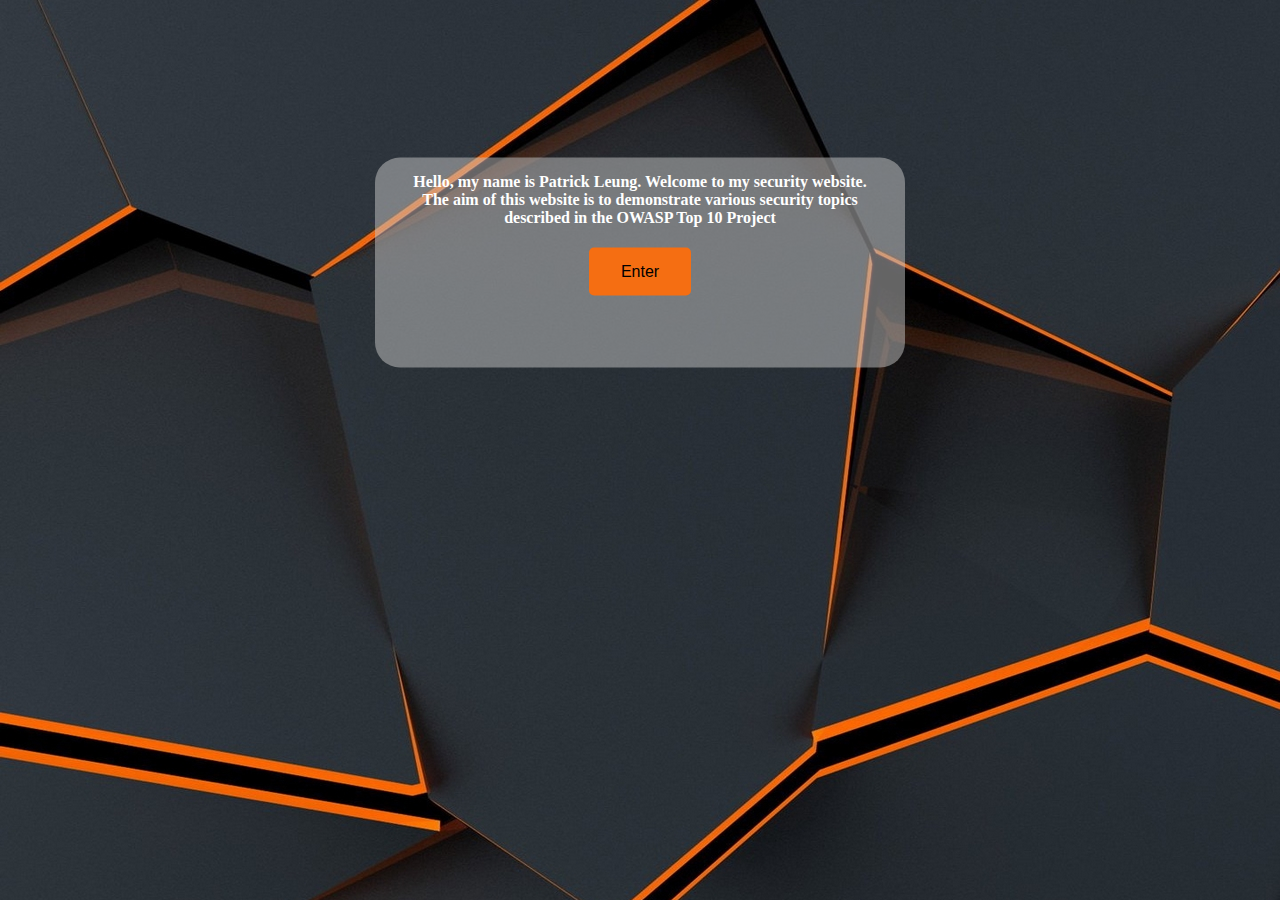
<file: index.html>
<html>
<style>
body {
	background-image: url("bg.jpg");
	height: 100%;
	paddng: 0;
	margin: 0;
	background-color: rgb(61,72,80);
	color: white;
}
button.enter {
	position: relative;
    border: none;
    background-color: rgb(245, 110, 18);
    padding: 15px 32px;
    text-decoration: none;
    font-size: 16px;
    cursor: pointer;
	border-radius: 5px;
	bottom: 10%;
}
button:hover {
	opacity: 0.8;
}
div.bg {
	position: relative;
	padding: 15px; 
	background-color: rgba(200, 200, 200, .5);
	border-radius: 25px;
	width: 500px;
	height: 20%;
	margin: 0 auto;
	transform: translateY(75%);
	display: table;
}
</style>
	<head>
		<title>Security Demo Website</title>
	</head>
	<body>
		<center>
			<div class="bg">
				<h4>
				Hello, my name is Patrick Leung. Welcome to my security website.<br/>
				The aim of this website is to demonstrate various security topics described in the OWASP Top 10 Project<br><br>
				</h4>
				<button class="enter" onclick="document.location = 'home_page.jsp'"/>Enter</button>
			</div>
		</center>
	</body>
</html>
</file>
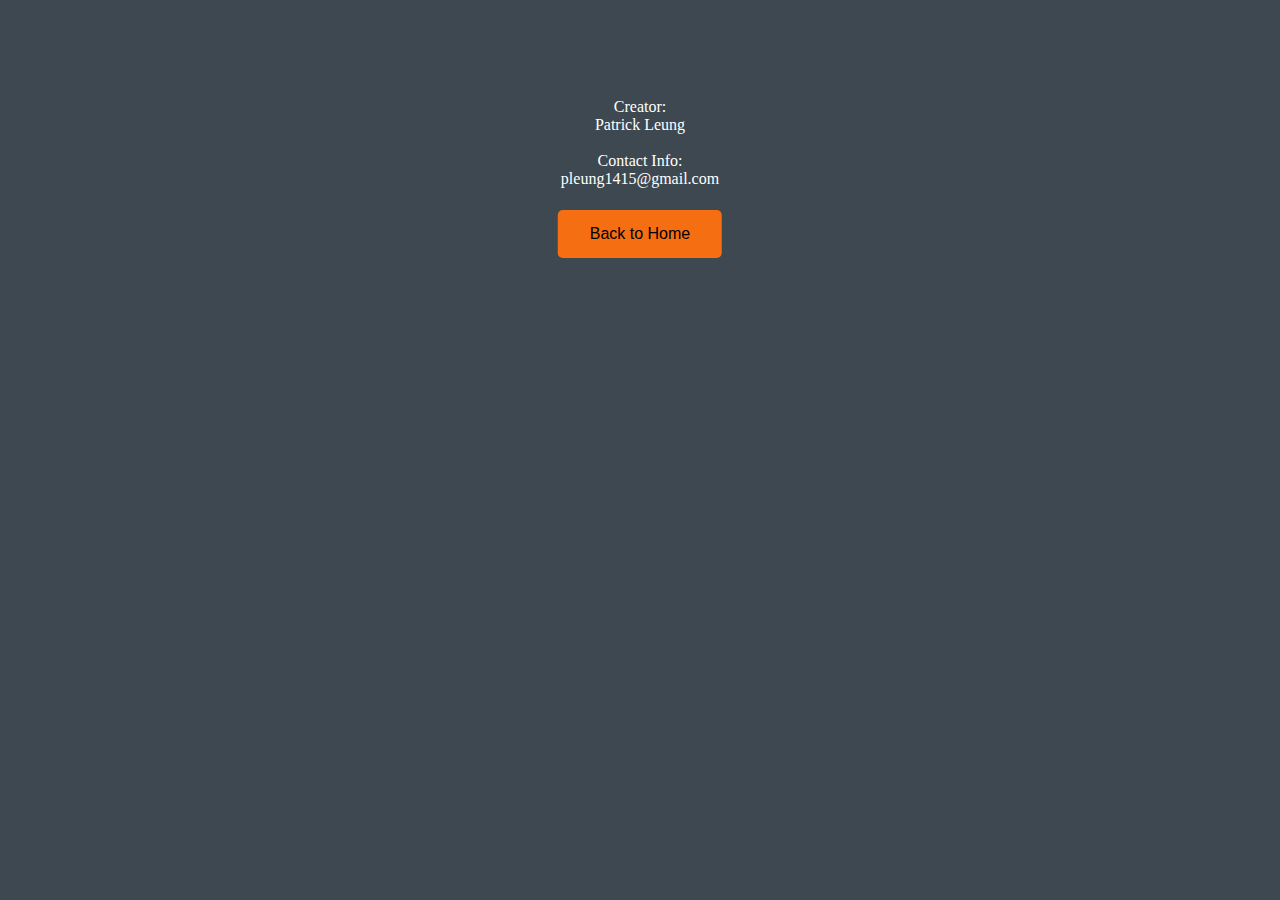
<file: about.html>
<html>
<style>
body {
	paddng: 0;
	margin: 0;
	background-color: rgb(61,72,80);
	color: white;
	position: relative;
}
html, body {
	width: 100%;
	height: 100%;
}
button.backButton {
	vertical-align: middle;
    border: none;
    background-color: rgb(245, 110, 18);
    padding: 15px 32px;
    text-align: center;
    text-decoration: none;
    display: inline-block;
    font-size: 16px;
    margin: 4px 2px;
    cursor: pointer;
	border-radius: 5px;
}
div.verticalCenter {
	position: absolute;
	top: 20%;
	left: 50%;
	transform: translateY(-50%) translateX(-50%);
}
</style>
<body>
<center>
<div class="verticalCenter">
Creator:<br>
Patrick Leung<br><br>

Contact Info:<br>
pleung1415@gmail.com<br><br>

<button class="backButton" onclick="document.location = 'home_page.jsp'"/>Back to Home</button>
</div>
</body>
</html>
</file>
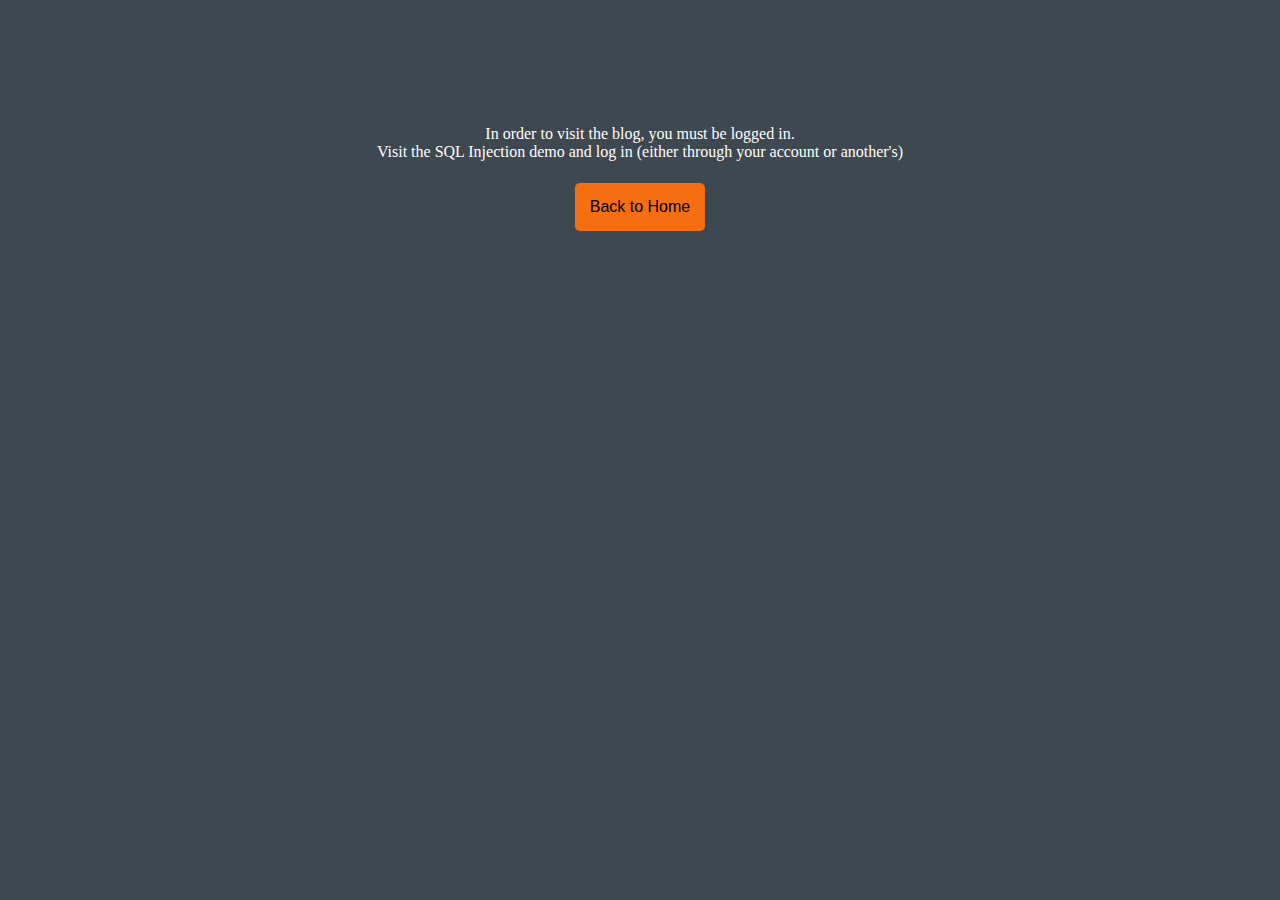
<file: blog_enter_fail.html>
<html>
<style>
body {
	paddng: 0;
	margin: 0;
	background-color: rgb(61,72,80);
	color: white;
	position: relative;
}
html, body {
	height: 100%;
}
button.nextButton {
	vertical-align: middle;
    border: none;
    background-color: rgb(245, 110, 18);
    padding: 15px 15px;
    text-align: center;
    text-decoration: none;
    display: inline-block;
    font-size: 16px;
    margin: 4px 2px;
    cursor: pointer;
	border-radius: 5px;
}
div.verticalCenter {
	position: absolute;
	top: 20%;
	left: 50%;
	transform: translateY(-50%) translateX(-50%);
}
</style>
<body>
<center>
<div class="verticalCenter">
In order to visit the blog, you must be logged in.<br>
Visit the SQL Injection demo and log in (either through your account or another's)<br><br>
<button class="nextButton" onclick="document.location = 'home_page.jsp'"/>Back to Home</button>
</div>
</body>
</html>
</file>
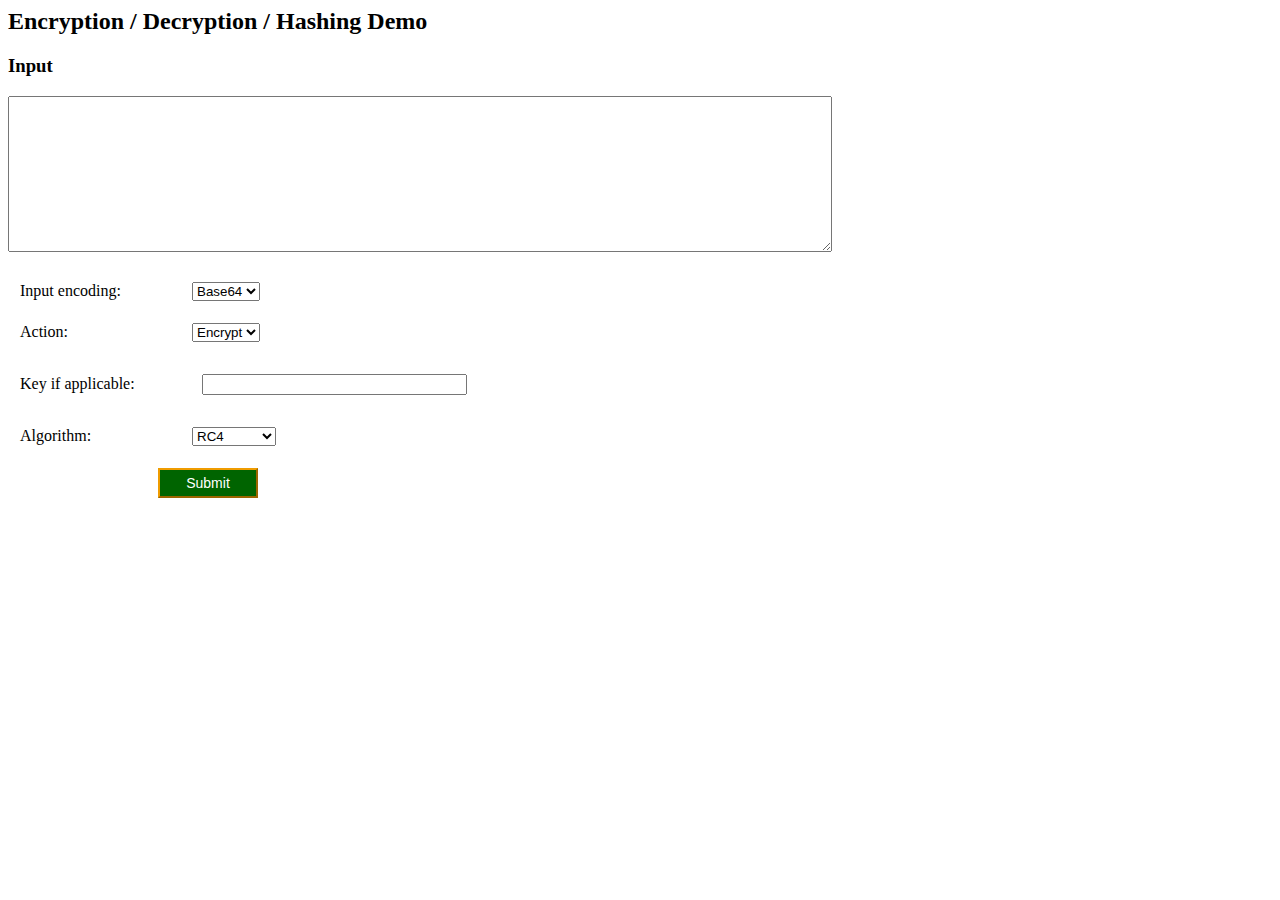
<file: crypto_form.html>
<html>
<head>
<link rel="stylesheet" href="style.css">
</head>
<body>
<h1My Information Security Blog</h1>
<h2>Encryption / Decryption / Hashing Demo</h2>
<form action="crypto_action.jsp" method="POST">
<h3>Input</h3>
<textarea name="indata" rows="10" cols="100"></textarea><br>
<br>
<table cellpadding="10">
<tr><td width="150px">Input encoding:</td><td>
<select name="encoding">
  <option value="Base64">Base64</option>
  <option value="ASCII">ASCII</option>
</select>
</td></tr>
<tr><td>Action:</td><td>
<select name="etype">
  <option value="Encrypt">Encrypt</option>
  <option value="Decrypt">Decrypt</option>
  <option value="Hash">Hash</option>
</select>
</td></tr>
<tr><td>Key if applicable:</td><td>
<input name="key" size=30/>
</td></tr>
<tr><td>Algorithm:</td><td>
<select name="algo">
  <option value="RC4">RC4</option>
  <option value="AES">AES</option>
  <option value="SHA1">SHA1</option>
  <option value="SHA2">SHA2-256</option>
</select>
</table>
</td></tr>
<input type="submit" value="Submit"/>
</form>
</body>
</html>
</file>
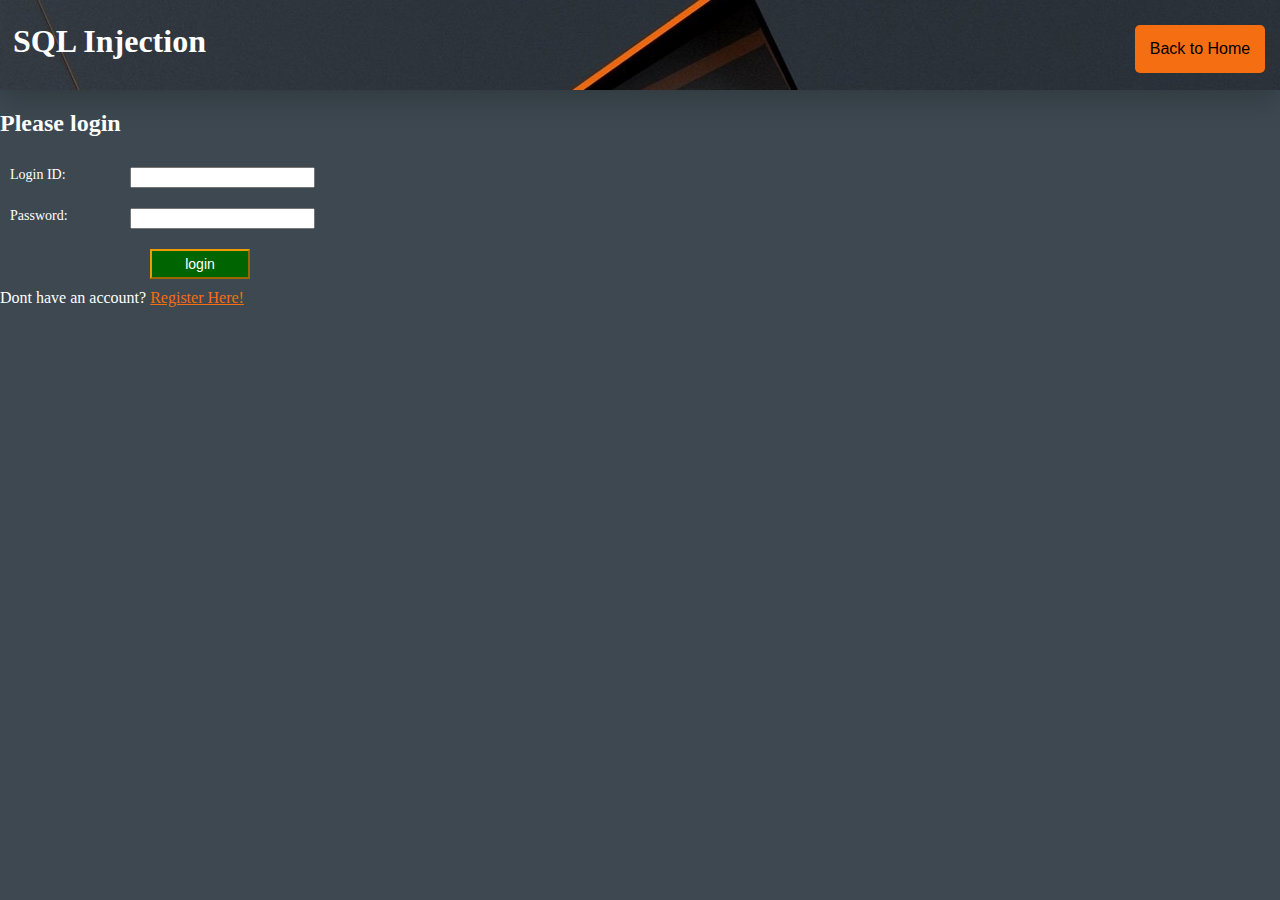
<file: login_success_fixed.html>
<html>
<style>
body {
	paddng: 0;
	margin: 0;
	background-color: rgb(61,72,80);
	color: white;
}
html, body {
	height: 100%;
}
button.backButton {
	position: absolute;
	float: right;
	vertical-align: middle;
    border: none;
    background-color: rgb(245, 110, 18);
    padding: 15px 15px;
    text-align: center;
    text-decoration: none;
    display: inline-block;
    font-size: 16px;
    margin: 4px 2px;
    cursor: pointer;
	border-radius: 5px;
	right: 1%;
	top: 50%;
	transform: translateY(-50%);
}
div.wrapper {
	position: relative;
	background-image: url("bg.jpg");
	box-shadow: 0 10px 30px rgba(0, 0, 0, 0.2);
	vertical-align: middle;
	top: 0%;
	height: 10%;
	z-index: 3;
}
</style>
<head>
<link rel="stylesheet" href="style.css">
</head>
<body>
<div class="wrapper">
	<div style="padding:10px">
		<table width="100%">
			<td style="vertical-align: bottom">
				<h1 style="padding-top: 10px">
					SQL Injection
				</h1>
			</td>
			<td>
				<button class="backButton" onclick="document.location = 'home_page.jsp'"/>Back to Home</button>
			</td>
			<td/>
		</table>
	</div>
</div>
<h2>Please login</h2>
<form method="post" action="login_action.jsp">
<label>Login ID:</label><input name="user" /><br>
<label>Password:</label><input name="pass" type="password" /><br>

<input type="submit" value="login"/><br>
Dont have an account? <a style="color: rgb(245, 110, 18);" href="register_form.html">Register Here!</a>
</form>
</center>
</body>
</html>
</file>
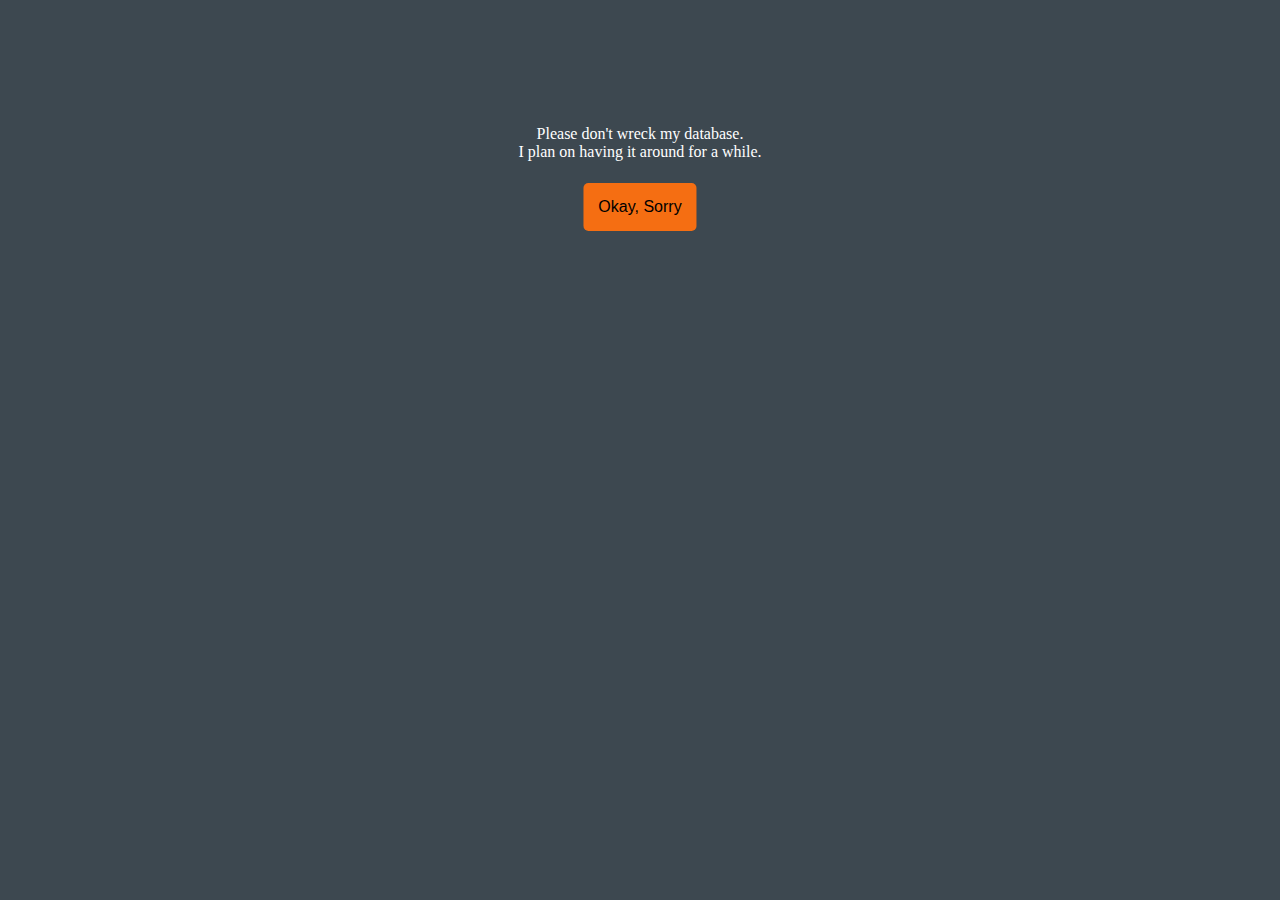
<file: nicetry.html>
<html>
<style>
body {
	paddng: 0;
	margin: 0;
	background-color: rgb(61,72,80);
	color: white;
	position: relative;
}
html, body {
	height: 100%;
}
button.nextButton {
	vertical-align: middle;
    border: none;
    background-color: rgb(245, 110, 18);
    padding: 15px 15px;
    text-align: center;
    text-decoration: none;
    display: inline-block;
    font-size: 16px;
    margin: 4px 2px;
    cursor: pointer;
	border-radius: 5px;
}
div.verticalCenter {
	position: absolute;
	top: 20%;
	left: 50%;
	transform: translateY(-50%) translateX(-50%);
}
</style>
<body>
<center>
<div class="verticalCenter">
Please don't wreck my database.<br>
I plan on having it around for a while.<br><br>
<button class="nextButton" onclick="document.location = 'home_page.jsp'"/>Okay, Sorry</button>
</div>
</body>
</html>
</file>
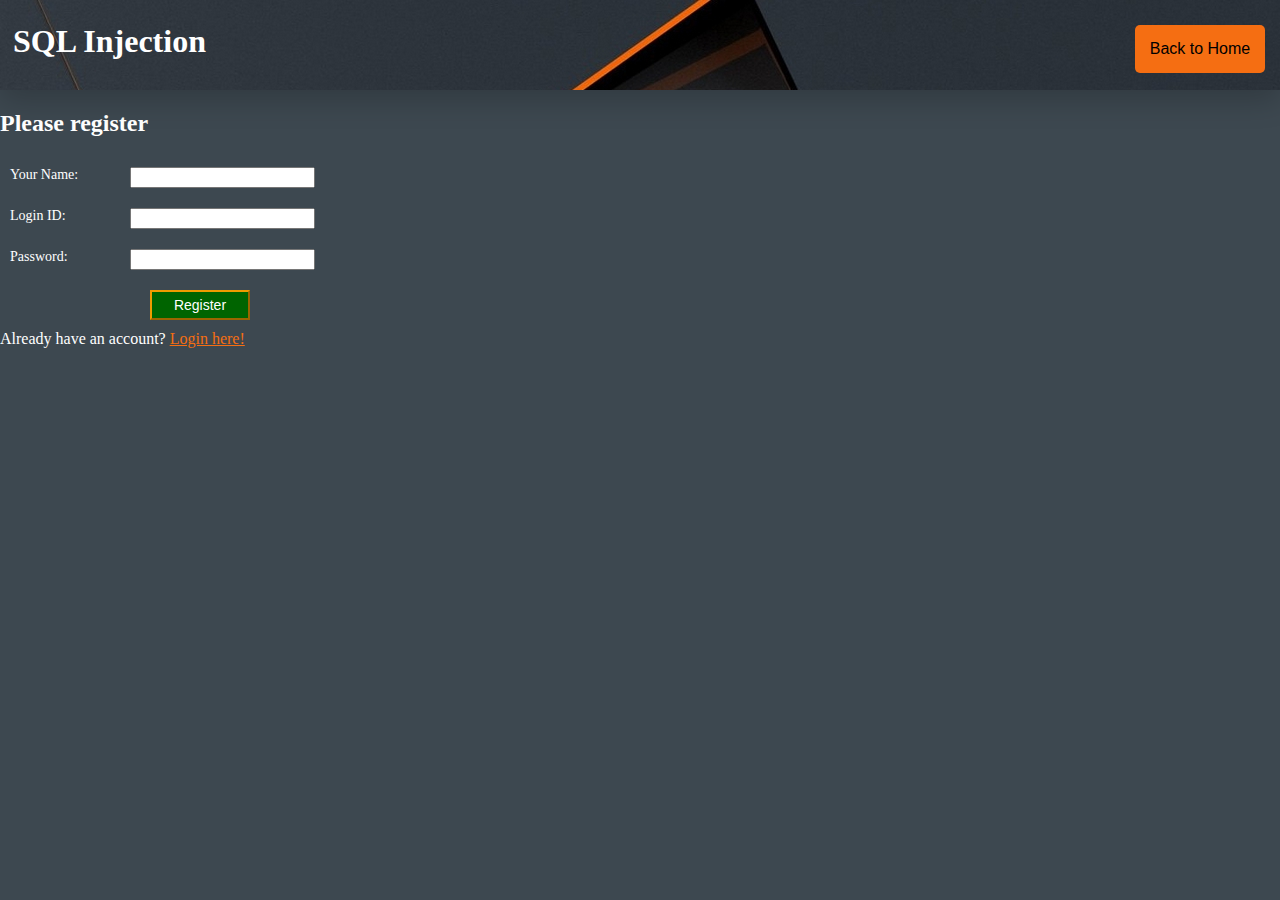
<file: register_form.html>
<html>
<style>
body {
	paddng: 0;
	margin: 0;
	background-color: rgb(61,72,80);
	color: white;
}
html, body {
	height: 100%;
}
button.backButton {
	position: absolute;
	float: right;
	vertical-align: middle;
    border: none;
    background-color: rgb(245, 110, 18);
    padding: 15px 15px;
    text-align: center;
    text-decoration: none;
    display: inline-block;
    font-size: 16px;
    margin: 4px 2px;
    cursor: pointer;
	border-radius: 5px;
	right: 1%;
	top: 50%;
	transform: translateY(-50%);
}
div.wrapper {
	position: relative;
	background-image: url("bg.jpg");
	box-shadow: 0 10px 30px rgba(0, 0, 0, 0.2);
	vertical-align: middle;
	top: 0%;
	height: 10%;
	z-index: 3;
}
</style>
<head>
    <title>Register</title>
<link rel="stylesheet" href="style.css">
</head>
<body>
<div class="wrapper">
	<div style="padding:10px">
		<table width="100%">
			<td style="vertical-align: bottom">
				<h1 style="padding-top: 10px">
					SQL Injection
				</h1>
			</td>
			<td>
				<button class="backButton" onclick="document.location = 'home_page.jsp'"/>Back to Home</button>
			</td>
			<td/>
		</table>
	</div>
</div>
<h2>Please register</h2>
<form action="register_action.jsp">
<label>Your Name:</label><input name="fullname" required /><br>
<label>Login ID:</label><input name="user" required /><br>
<label>Password:</label> <input name="pass" type="password" required /><br>

<input type="submit" value="Register"/><br>
Already have an account? <a style="color: rgb(245, 110, 18);" href="login_form.jsp">Login here!</a>
</form>

</body>
</html>
</file>
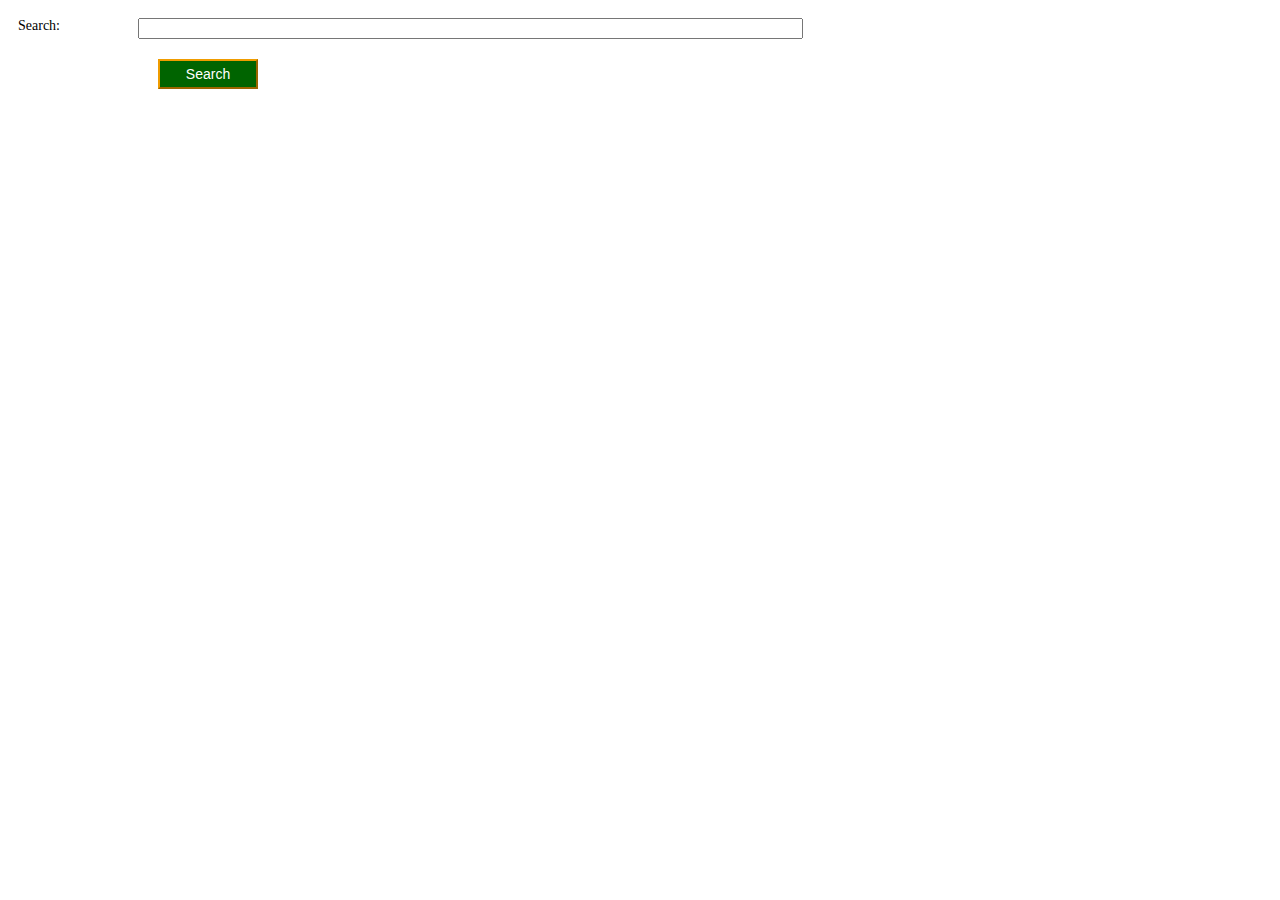
<file: search.html>
<html>
<head>
<link rel="stylesheet" href="style.css">
</head>
<body>

<form method="post" action="search.jsp">
<label>Search:</label><input name="s" size=80 /><br>
<input type="submit" value="Search"/>
</form>

</body>
</html>
</file>
<file: style.css>
input {
	margin:10px;
}

label {
	float:left;
	width: 100px;
	font-size:14px;
	margin:10px;
}

input[type=submit] { 
	background-color: darkgreen; 
	color: white;
	border: 2px outset #EF9C00; 
	font-size:14px;
	width: 100px;
	padding: 5px;
	margin-left:150px;
}
</file>
